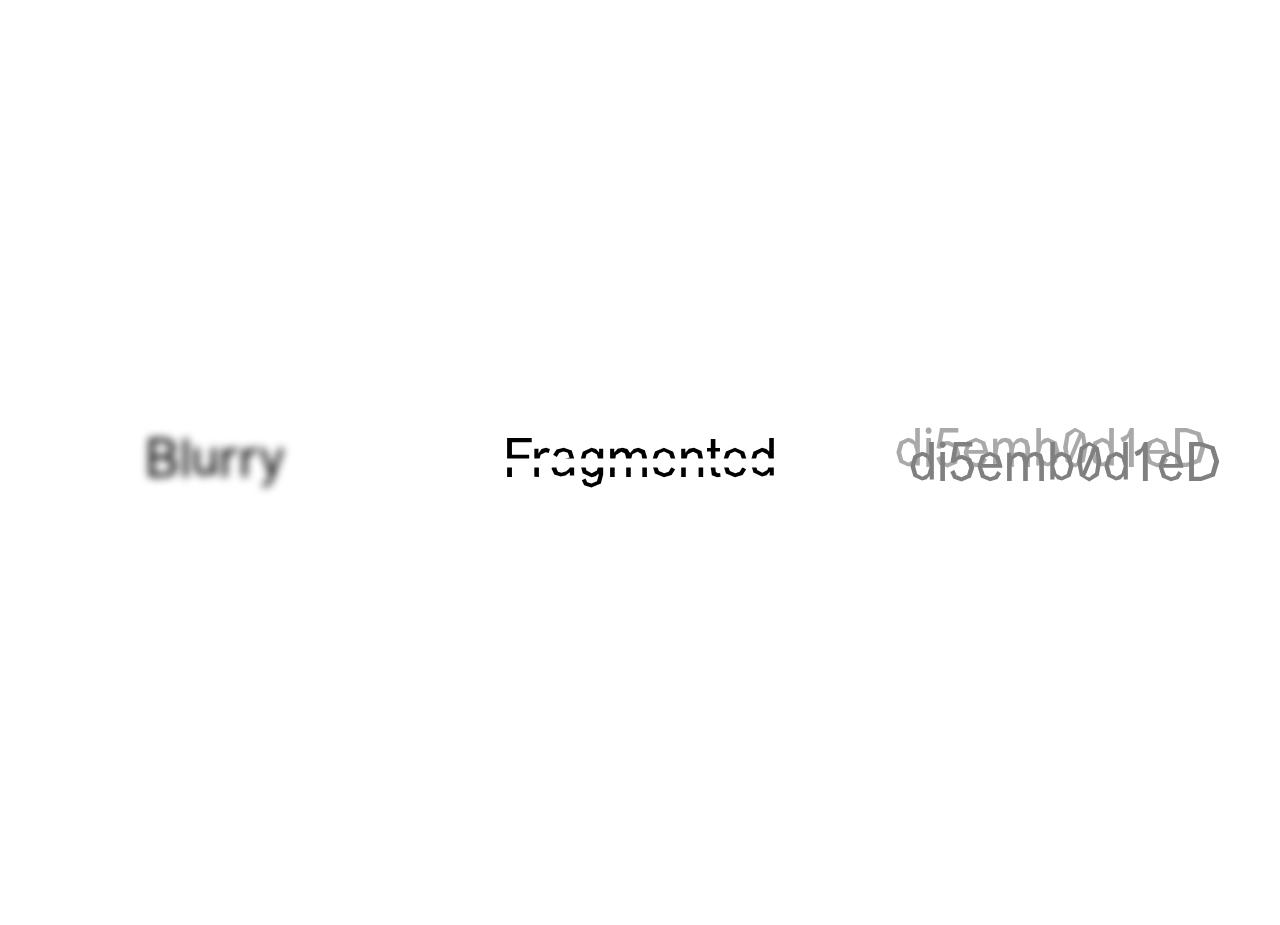
<file: index.html>
<!-- 
    Miaoye Que for The Medium of Memory, Fall 2023.
    Photo Intervention Assignment.

    TODO:
    1. Put everything on one page.
    2. Add an about section that introduces the context (at the end of the experience).
 -->

<!DOCTYPE html>
<html lang="en">

<head>
    <meta charset="UTF-8">
    <meta name="viewport" content="width=device-width, initial-scale=1.0">
    <title>Seen</title>
    <link rel="stylesheet" href="style.css" />
</head>

<body>
    <div id="first">
        <div id="blurry" class="container" onclick="blurry()">
            <div class="words">Blurry</div>
            <img class="pics" id="bp" src="./media/blurry.png">
        </div>
        <div id="fragmented" class="container" onclick="fragmented()">
            <div class="words">Fragmented</div>
            <img class="pics" id="fp" src="./media/fragmented.png">
        </div>
        <div id="disembodied" class="container" onclick="disembodied()">
            <div class="words" id="dis">di5emb0d1eD</div>
            <img class="pics" id="dp" src="./media/disembodied.png">
        </div>
    </div>

    <script src="//code.jquery.com/jquery-3.6.0.min.js" type="text/javascript"></script>
    <script src="main.js" type="text/javascript"></script>
</body>

</html>
</file>
<file: style.css>
@font-face {
    font-family: 'manifont';
    src: url("./manifont-grotesk.webfont/manifont-grotesk_book.woff") format('woff');
}

html {
    font-family: 'manifont';
}

html,
body {
    overflow: hidden;
    font-size: 4vw;
}

.container {
    min-height: 100vh;
}

.words {
    position: relative;
    top: 50%;
    transform: translateY(-50%);
    text-align: center;
    z-index: 1;
}

.words:hover {
    cursor: text;
}

.pics {
    max-width: 25vw;
    z-index: 0;
    display: block;
    margin-left: auto;
    margin-right: auto;
}

#bp {
    margin-top: 28vh;
    visibility: hidden;
}

#fp {
    margin-top: 33vh;
    visibility: hidden;
}

#dp {
    margin-top: 38vh;
    visibility: hidden;
}

#first {
    display: grid;
    grid-template-columns: 1fr 1fr 1fr;
    grid-template-rows: 1fr;
    gap: 0px 10px;
    grid-template-areas:
        "blurry fragmented disembodied";
}

#blurry {
    color: transparent;
    text-shadow: 0 0 8px #000;
    grid-area: blurry;
}

#fragmented {
    text-decoration: line-through;
    text-decoration-color: white;
    text-decoration-thickness: 1vh;
    grid-area: fragmented;
    pointer-events: none;
}

#disembodied {
    padding-top: 1vh;
    text-shadow: -1.5vh -1.5vh darkgrey;
    color: grey;
    grid-area: disembodied;
    pointer-events: none;
}

#second {
    margin-top: 5vh;
    margin-bottom: 5vh;
    text-align: center;
    max-height: 100vh;
}

p {
    margin: 0;
}

@keyframes fadeIn {
    100% {
        opacity: 1;
    }
}

.fade {
    animation: fadeIn 3s forwards;
    opacity: 0;
}

.fade:nth-child(1) {
    animation-delay: 1s;
}

.fade:nth-child(2) {
    animation-delay: 4s;
}

.fade:nth-child(3) {
    animation-delay: 7s;
}

.fade:nth-child(4) {
    animation-delay: 10s;
}

#full {
    margin-top: 5vh;
    max-height: 60vh;
}
</file>
